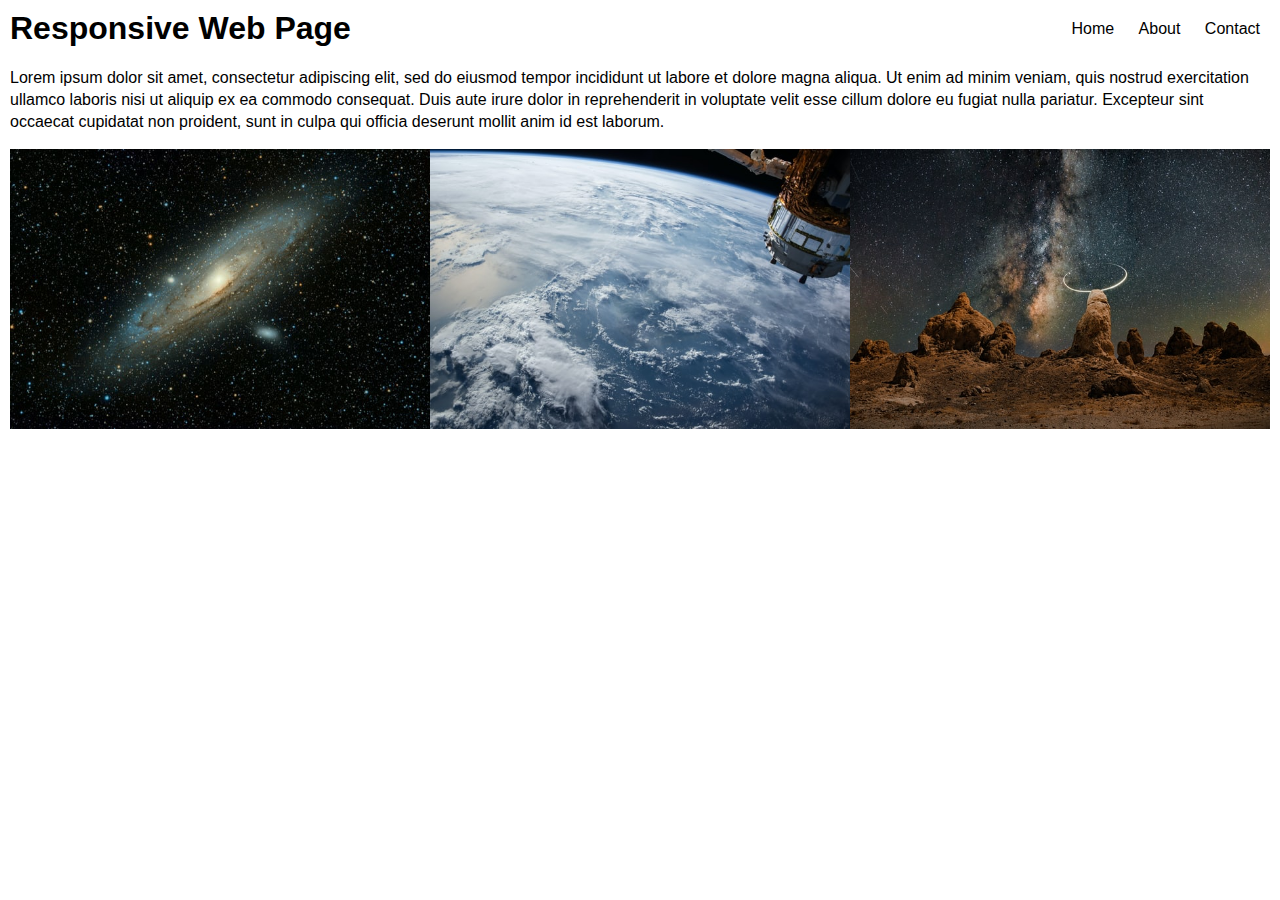
<file: exercise1.html>
<!DOCTYPE html>
<html lang="en">

<head>
    <meta charset="UTF-8">
    <!-- TODO 1: Add viewport here -->
    <meta name="viewport" content="width=device-width, initial-scale=1.0">
    <title>Responsive Web Page</title>
    <style>
        body {
            margin: 0;
            font-family: Arial, Helvetica, sans-serif;
            font-size: 16px;
            padding: 10px;
        }

        header {
            display: inline-block;
            width: 100%;
        }

        h1 {
            float: left;
            margin: 0;
        }

        nav {
            float: right;
            margin-top: 10px;
        }

        nav a {
            text-decoration: none;
            color: black;
            padding: 0 10px;
        }

        main {
            line-height: 22px;
        }

        img {
            /* TODO 2: Set the image width so that the 3 images fit in 1 row and fills the browser width */
            width: 33.33%; /* 100/3=33.33% (if two images 100/2=50%)*/
        }

        /* TODO 3: Add CSS media queries for smaller screens */
        @media only screen and (max-width: 768px) {
            h1 {
                font-size: 7vw;
                margin-top: 4vw;
                margin-bottom: 3vw;
                /* TODO 4: Center logo */
                width: 100%;
                text-align: center;
            }

        /* TODO 5: Shift navigation below logo, add a black background and center all nav items */
        nav {
            background: black;
            width: 100%;
            text-align: center;
        }

        nav a {
            color: white;
            padding: 4vw;
            display: inline-block;
        }
        
        /* TODO 6: Stack the 3 images in 1 column */
        img {
            width: 100%;
            margin: 0 0 2vw;
        }
        
        /* TODO 7: Hide the video */
        iframe {
            display: none;
        }

        p {
            padding: 2vw 7vw;
        }
        
        }
    </style>
</head>

<body>
    <header>
        <h1>Responsive Web Page</h1>
        <nav>
            <a href="#">Home</a>
            <a href="#">About</a>
            <a href="#">Contact</a>
        </nav>
    </header>

    <main>
        <section>
            <p>Lorem ipsum dolor sit amet, consectetur adipiscing elit, sed do eiusmod tempor incididunt ut labore et
                dolore magna aliqua. Ut enim ad minim veniam, quis nostrud exercitation ullamco laboris nisi ut aliquip
                ex ea commodo consequat. Duis aute irure dolor in reprehenderit in voluptate velit esse cillum dolore eu
                fugiat nulla pariatur. Excepteur sint occaecat cupidatat non proident, sunt in culpa qui officia
                deserunt mollit anim id est laborum.</p>
        </section>

        <section>
            <img src="images/1.jpg" width="300"><img src="images/2.jpg" width="300"><img src="images/3.jpg" width="300">
        </section>

        <section>
            <iframe width="560" height="315" src="https://www.youtube.com/embed/HCDVN7DCzYE"
                title="YouTube video player" frameborder="0"
                allow="accelerometer; autoplay; clipboard-write; encrypted-media; gyroscope; picture-in-picture"
                allowfullscreen></iframe>
        </section>
    </main>
</body>

</html>
</file>
